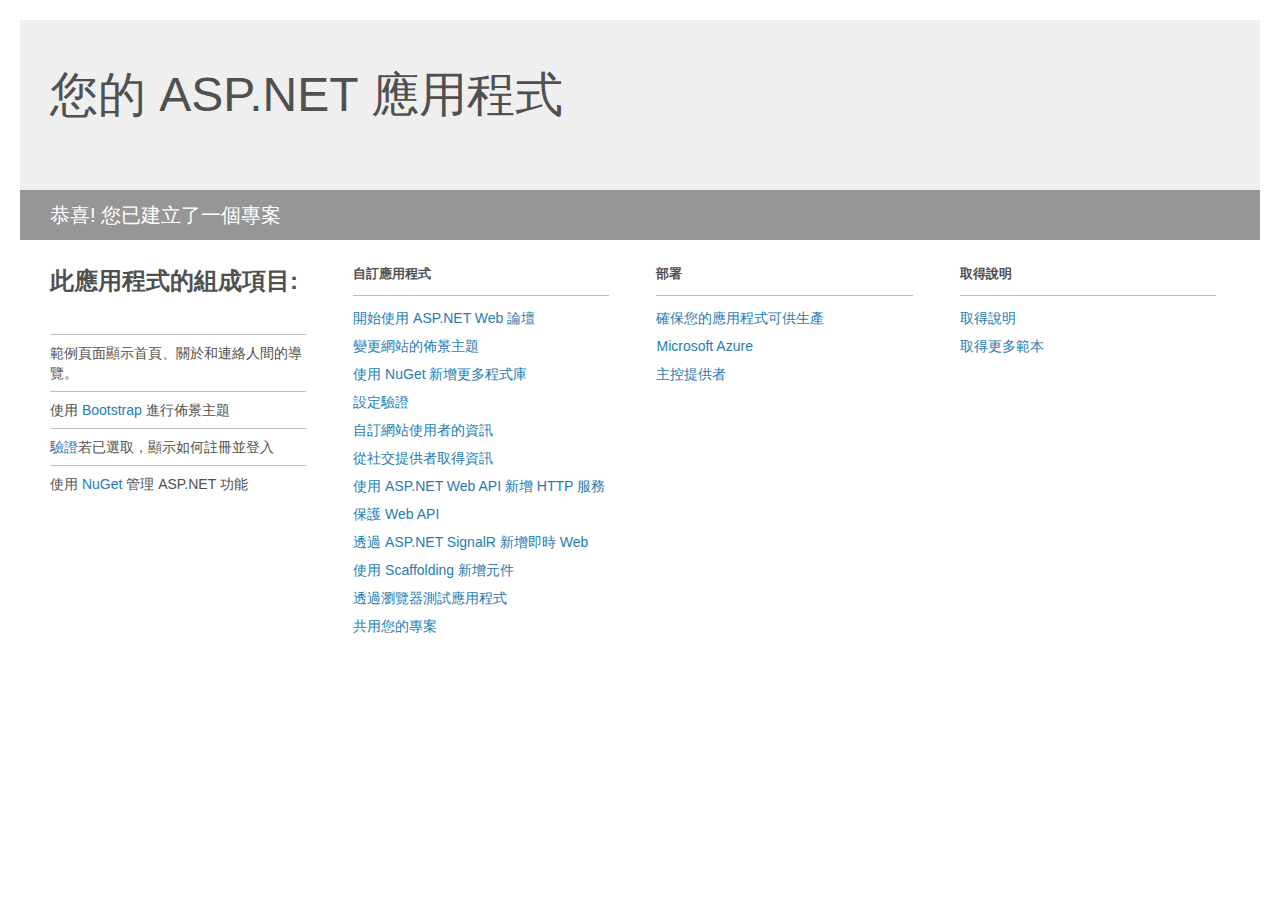
<file: 小英搖擺里TPE/小英搖擺里TPE/Project_Readme.html>
﻿<!DOCTYPE html>
<html lang="en">
<head>
<meta http-equiv="Content-Type" content="text/html; charset=utf-8"/>
    <meta charset="utf-8" />
    <title>您的 ASP.NET 應用程式</title>
    <style>
        body {
            background: #fff;
            color: #505050;
            font: 14px 'Segoe UI', tahoma, arial, helvetica, sans-serif;
            margin: 20px;
            padding: 0;
        }

        #header {
            background: #efefef;
            padding: 0;
        }

        h1 {
            font-size: 48px;
            font-weight: normal;
            margin: 0;
            padding: 0 30px;
            line-height: 150px;
        }

        p {
            font-size: 20px;
            color: #fff;
            background: #969696;
            padding: 0 30px;
            line-height: 50px;
        }

        #main {
            padding: 5px 30px;
        }

        .section {
            width: 21.7%;
            float: left;
            margin: 0 0 0 4%;
        }

            .section h2 {
                font-size: 13px;
                text-transform: uppercase;
                margin: 0;
                border-bottom: 1px solid silver;
                padding-bottom: 12px;
                margin-bottom: 8px;
            }

            .section.first {
                margin-left: 0;
            }

                .section.first h2 {
                    font-size: 24px;
                    text-transform: none;
                    margin-bottom: 25px;
                    border: none;
                }

                .section.first li {
                    border-top: 1px solid silver;
                    padding: 8px 0;
                }

            .section.last {
                margin-right: 0;
            }

        ul {
            list-style: none;
            padding: 0;
            margin: 0;
            line-height: 20px;
        }

        li {
            padding: 4px 0;
        }

        a {
            color: #267cb2;
            text-decoration: none;
        }

            a:hover {
                text-decoration: underline;
            }
    </style>
</head>
<body>

    <div id="header">
        <h1>您的 ASP.NET 應用程式</h1>
        <p>恭喜! 您已建立了一個專案</p>
    </div>

    <div id="main">
        <div class="section first">
            <h2>此應用程式的組成項目:</h2>
            <ul>
                <li>範例頁面顯示首頁、關於和連絡人間的導覽。</li>
                <li>使用 <a href="http://go.microsoft.com/fwlink/?LinkID=320754">Bootstrap</a> 進行佈景主題</li>
                <li><a href="http://go.microsoft.com/fwlink/?LinkID=320755">驗證</a>若已選取，顯示如何註冊並登入</li>
                <li>使用 <a href="http://go.microsoft.com/fwlink/?LinkID=320775">NuGet</a> 管理 ASP.NET 功能</li>
            </ul>
        </div>

        <div class="section">
            <h2>自訂應用程式</h2>
            <ul>
                <li><a href="http://go.microsoft.com/fwlink/?LinkID=320774">開始使用 ASP.NET Web 論壇</a></li>
                <li><a href="http://go.microsoft.com/fwlink/?LinkID=320758">變更網站的佈景主題</a></li>
                <li><a href="http://go.microsoft.com/fwlink/?LinkID=320759">使用 NuGet 新增更多程式庫</a></li>
                <li><a href="http://go.microsoft.com/fwlink/?LinkID=320776">設定驗證</a></li>
                <li><a href="http://go.microsoft.com/fwlink/?LinkID=320761">自訂網站使用者的資訊</a></li>
                <li><a href="http://go.microsoft.com/fwlink/?LinkID=320762">從社交提供者取得資訊</a></li>
                <li><a href="http://go.microsoft.com/fwlink/?LinkID=320763">使用 ASP.NET Web API 新增 HTTP 服務</a></li>
                <li><a href="http://go.microsoft.com/fwlink/?LinkID=320764">保護 Web API</a></li>
                <li><a href="http://go.microsoft.com/fwlink/?LinkID=320765">透過 ASP.NET SignalR 新增即時 Web</a></li>
                <li><a href="http://go.microsoft.com/fwlink/?LinkID=320766">使用 Scaffolding 新增元件</a></li>
                <li><a href="http://go.microsoft.com/fwlink/?LinkID=320767">透過瀏覽器測試應用程式</a></li>
                <li><a href="http://go.microsoft.com/fwlink/?LinkID=320768">共用您的專案</a></li>
            </ul>
        </div>

        <div class="section">
            <h2>部署</h2>
            <ul>
                <li><a href="http://go.microsoft.com/fwlink/?LinkID=320769">確保您的應用程式可供生產</a></li>
                <li><a href="http://go.microsoft.com/fwlink/?LinkID=320770">Microsoft Azure</a></li>
                <li><a href="http://go.microsoft.com/fwlink/?LinkID=320771">主控提供者</a></li>
            </ul>
        </div>

        <div class="section last">
            <h2>取得說明</h2>
            <ul>
                <li><a href="http://go.microsoft.com/fwlink/?LinkID=320772">取得說明</a></li>
                <li><a href="http://go.microsoft.com/fwlink/?LinkID=320773">取得更多範本</a></li>
            </ul>
        </div>
    </div>
</body>
</html>
</file>
